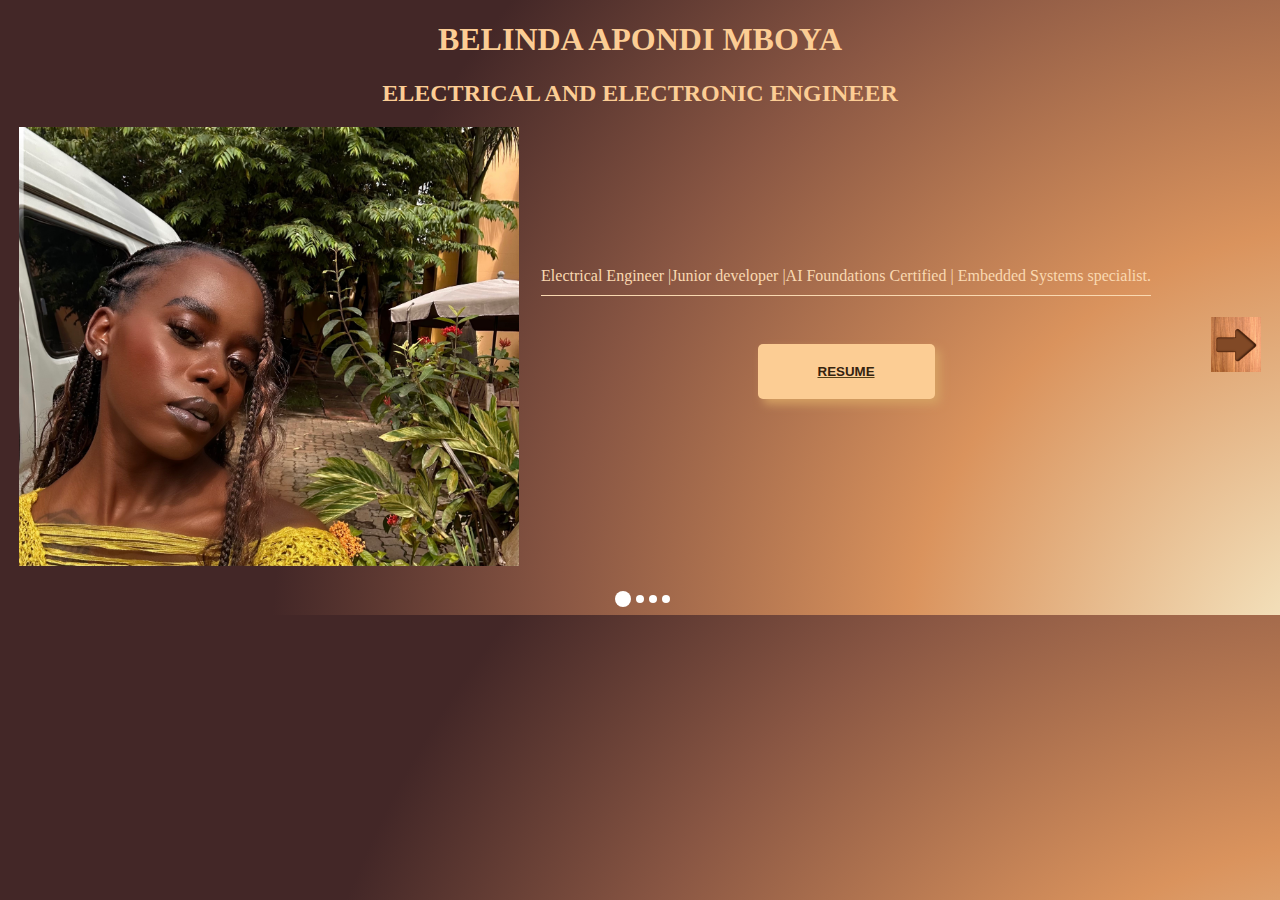
<file: index.html>
<!DOCTYPE html>
<html lang="en">
<head>
    <meta charset="UTF-8">
    <meta name="viewport" content="width=device-width, initial-scale=1.0">
    <link rel="stylesheet" href="index.css">
    <title>MY PORTFOLIO</title>
</head>
<body>
    <header>
        <h1>
            BELINDA APONDI MBOYA
        </h1>
        <h2>
            ELECTRICAL AND ELECTRONIC ENGINEER
        </h2>
    </header>
    
    <div class="aboutMe">
        <div>
            <img class="myName" src="images/IMG_7572 (2).jpg" alt="my profile picture">
        </div>
        <div class="details">
            <div>
                <p class="title">Electrical Engineer |Junior developer |AI Foundations Certified | Embedded Systems specialist.</p>
            
            <br>
            <a href="images/mycv.png" target= "_blank" style="text-decoration-color: #533e17">
            <button>
                RESUME
            </button></a>

            </div>
            <a href="pageTwo.html" class="me1">
                <img  class="next" src="images/wooden-up-arrow-button-wooden-icon-png.jpg" alt="arrow">
            </a>
            
        </div>

        
    </div>
    <footer>
       <a href="index.html">
            <div class="one" id="onenext"></div>
        </a> 
        <a href="pageTwo.html">
            <div class="one"></div>
        </a>
        <a href="pageThree.html">
            <div class="one"></div>
        </a>     
        <a href="pageFour.html">
            <div class="one"></div>
        </a> 
    </footer>
    <script src="index.js"></script>
</body>
</html>
</file>
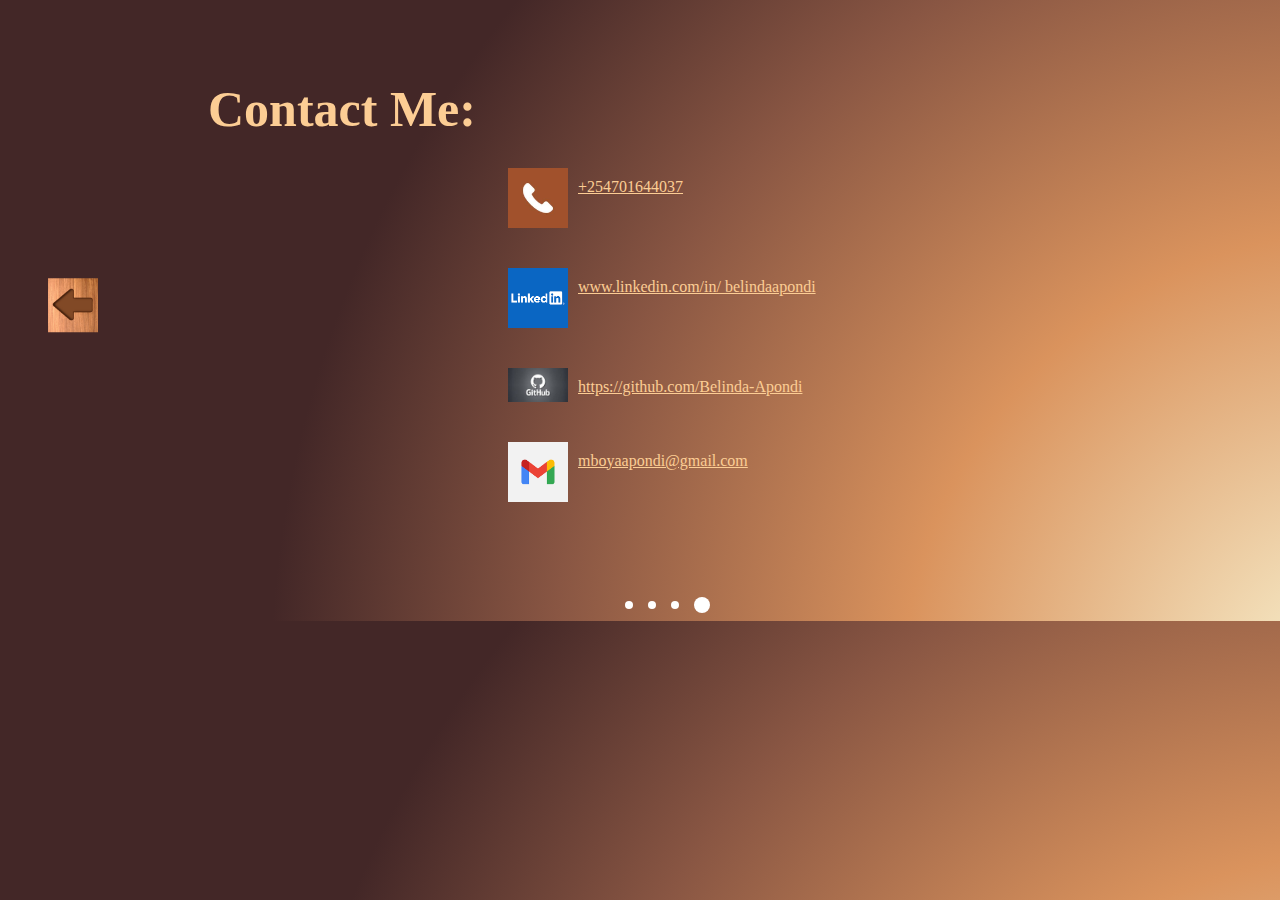
<file: pageFour.html>
<!DOCTYPE html>
<html lang="en">
<head>
    <meta charset="UTF-8">
    <meta name="viewport" content="width=device-width, initial-scale=1.0">
    <title>Document</title>
    <link rel="stylesheet" href="page4.css">
</head>
<body style="
    background: radial-gradient(1091px at 106.5% 111.5%, rgb(250, 246, 213) 0.1%, rgb(218, 147, 93) 42.2%, rgb(137, 86, 67) 74.3%, rgb(67, 39, 39) 100.2%);
    overflow-x: hidden;
    position: relative;
    transition: transform 0.3s ease;

">
     <h1 style="
    
        color: #fccd94;
        margin-left: 200px;
        margin-top: 80px;
        margin-bottom: 10px;
        font-size: 50px;
        font-family: Times New Roman;
    ">
        Contact Me:
    </h1>
     <div style="margin-top: 30px " class="main">
        <div class="me2">
            <a href="index.html" class="next_arrow2">
                 <img  class="nextone" src="images/wooden-up-arrow-button-wooden-icon-png.jpg" alt="arrow" style="
                    width: 50px;
                    transform: rotate(180deg)    
                ">
            </a>
        </div>
        <div> 
            <div style="display:flex">
                <div>
                    <img src="images/images (1).jpeg" alt="" width="60px">
                </div >
                <a href="tel=+254701644037" target="_blank">
                            +254701644037
                </a>
            </div>        
            <br> 
            <br>
            <div style="display:flex">
                <div>
                    <img src="images/download.png" alt="" width="60px">
                </div >
                <a href="https://www.linkedin.com/in/belindaapondi/" target="_blank">
                www.linkedin.com/in/ belindaapondi 
                </a>
            </div>
            <br>
            <br>
            <div style="display:flex">
                <div>
                    <img src="images/images.jpeg" alt="" width="60px">
                </div >
                <a href="https://github.com/Belinda-Apondi" target="_blank">
                            https://github.com/Belinda-Apondi 
                </a>
            </div>
            <br>
            <br>
            <div style="display:flex">
                <div>
                    <img src="images/hey.png" alt="" width="60px">
                </div >
                <a href="mailto:mboyaapondi@gmail.com" target="_blank">
                    mboyaapondi@gmail.com 
                </a>
            </div>
        </div>
    </div>  

    <footer>
        <a href="index.html">
            <div class="one"></div>
        </a> 
        <a href="pageTwo.html">
            <div class="one"></div>
        </a>
        <a href="pageThree.html">
            <div class="one"></div>
        </a>
        <a href="pageFour.html">
            <div class="one" id="onenext"></div>
        </a> 
    
    </footer>
    <script>
        let arrowOne = document.querySelector(".me2");
    arrowOne.addEventListener("click", function(e) {
    e.preventDefault();
    document.body.classList.add('slide-right');
    setTimeout(function() {
        window.location.href ="pageThree.html";
    }, 10);
});
    </script>
</body>
</html>
</file>
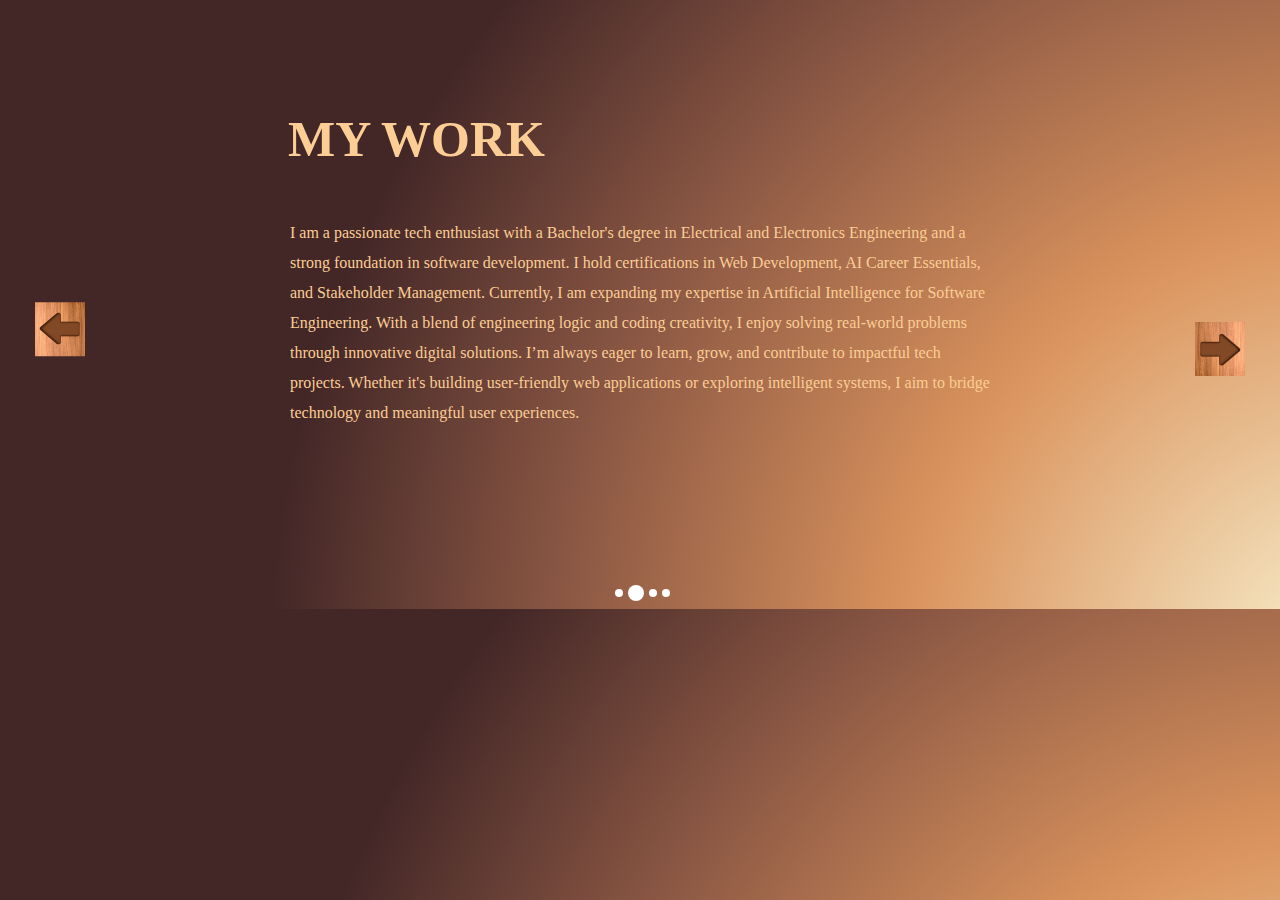
<file: pageThree.html>
<!DOCTYPE html>
<html lang="en">
<head>
    <meta charset="UTF-8">
    <meta name="viewport" content="width=device-width, initial-scale=1.0">
    <title>Document</title>
    <link rel="stylesheet" href="pageTwo.css">
</head>
<body>
    <h1>
        MY WORK
    </h1>
    <div class="me">
        <div class="me2">
            <a href="index.html" class="next_arrow2">
                <img  class="nextone" src="images/wooden-up-arrow-button-wooden-icon-png.jpg" alt="arrow">
            </a>
        </div>    
       
        <div class="myself">
            <p >
                I am a passionate tech enthusiast with a Bachelor's degree in Electrical and Electronics Engineering and a strong foundation in software development. I hold certifications in Web Development, AI Career Essentials, and Stakeholder Management. Currently, I am expanding my expertise in Artificial Intelligence for Software Engineering. With a blend of engineering logic and coding creativity, I enjoy solving real-world problems through innovative digital solutions. I’m always eager to learn, grow, and contribute to impactful tech projects. Whether it's building user-friendly web applications or exploring intelligent systems, I aim to bridge technology and meaningful user experiences.
            </p>
        </div>
        <div class="me1">
            <a href="pageThree.html" class="next_arrow">
                <img  class="next" src="images/wooden-up-arrow-button-wooden-icon-png.jpg" alt="arrow">
            </a>
        </div>
 
    </div>
    <footer>
        <a href="index.html">
            <div class="one"></div>
        </a> 
        <a href="pageTwo.html">
            <div class="one"  id="onenext"></div>
        </a>
        <a href="pageThree.html">
            <div class="one"></div>
        </a>
        <a href="pageFour.html">
            <div class="one"></div>
        </a>
    
    </footer>

    <script src="three.js"></script>
   
</body>
</html>
</file>
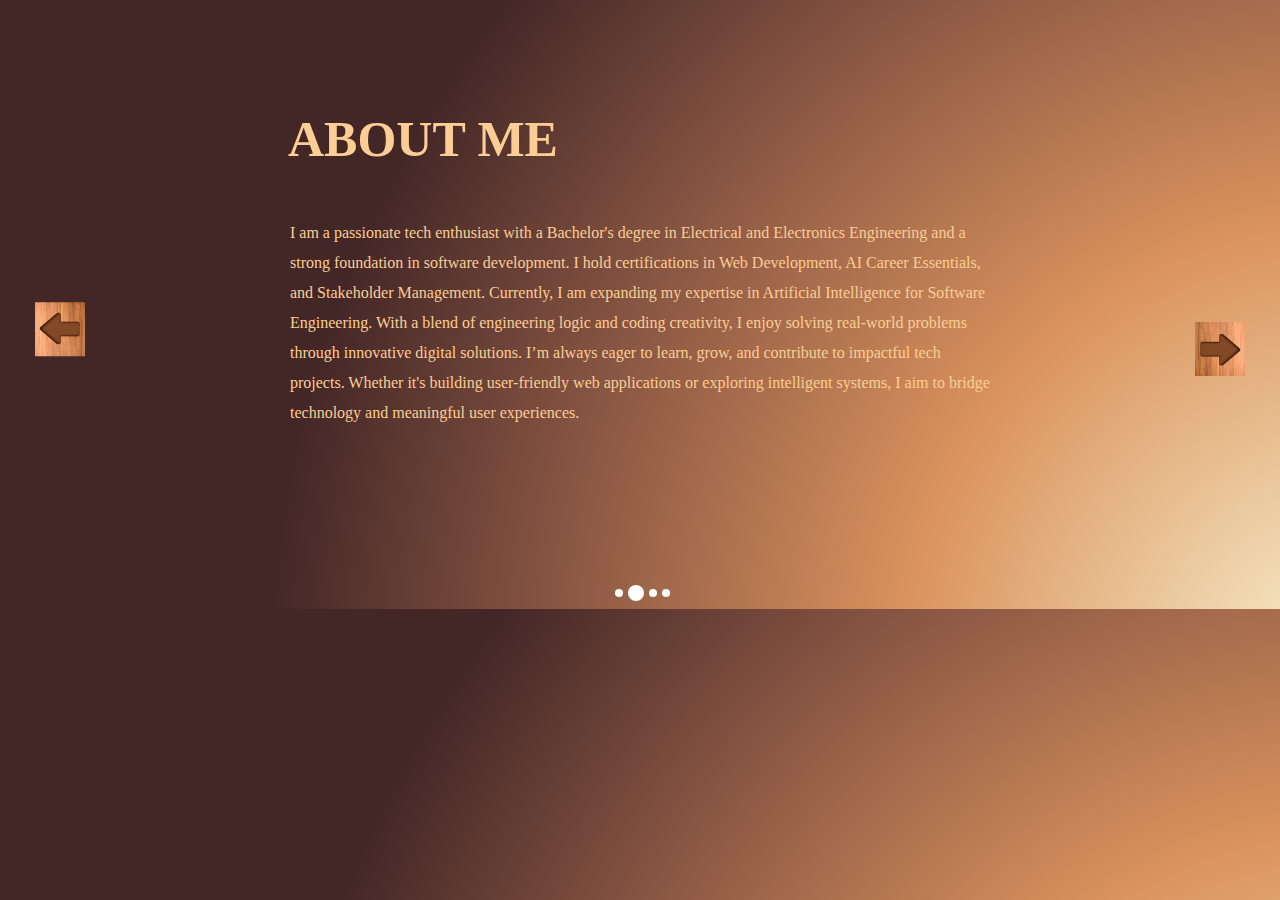
<file: pageTwo.html>
<!DOCTYPE html>
<html lang="en">
<head>
    <meta charset="UTF-8">
    <meta name="viewport" content="width=device-width, initial-scale=1.0">
    <title>Document</title>
    <link rel="stylesheet" href="pageTwo.css">
</head>
<body>
    <h1>
        ABOUT ME
    </h1>
    <div class="me">
        <div class="me2">
            <a href="index.html" class="next_arrow2">
                <img  class="nextone" src="images/wooden-up-arrow-button-wooden-icon-png.jpg" alt="arrow">
            </a>
        </div>    
       
        <div class="myself">
            <p >
                I am a passionate tech enthusiast with a Bachelor's degree in Electrical and Electronics Engineering and a strong foundation in software development. I hold certifications in Web Development, AI Career Essentials, and Stakeholder Management. Currently, I am expanding my expertise in Artificial Intelligence for Software Engineering. With a blend of engineering logic and coding creativity, I enjoy solving real-world problems through innovative digital solutions. I’m always eager to learn, grow, and contribute to impactful tech projects. Whether it's building user-friendly web applications or exploring intelligent systems, I aim to bridge technology and meaningful user experiences.
            </p>
        </div>
        <div class="me1">
            <a href="pageThree.html" class="next_arrow">
                <img  class="next" src="images/wooden-up-arrow-button-wooden-icon-png.jpg" alt="arrow">
            </a>
        </div>
 
    </div>
    <footer>
        <a href="index.html">
            <div class="one"></div>
        </a> 
        <a href="pageTwo.html">
            <div class="one"  id="onenext"></div>
        </a>
        <a href="pageThree.html">
            <div class="one"></div>
        </a>
        <a href="pageFour.html">
            <div class="one"></div>
        </a>
    
    </footer>

    <script src="pageTwo.js"></script>
   
</body>
</html>
</file>
<file: index.css>
body {
    background: radial-gradient(1091px at 106.5% 111.5%, rgb(250, 246, 213) 0.1%, rgb(218, 147, 93) 42.2%, rgb(137, 86, 67) 74.3%, rgb(67, 39, 39) 100.2%);
    overflow-x: hidden;
    position: relative;
    transition: transform 0.5s ease;

}
.slide-left {
    transform: translateX(-100%);
}
.myName{
    width: 500px;
    
}
.aboutMe {
    display: flex;
    align-items: center;
    justify-content: space-around;
}
button{
    display: block ;
    margin: 30px auto;
    padding: 20px 60px;
    background-color: #fccd94;
    border-style: none;
    color: #35230e;
    font-weight: bold;
    border-radius: 5px;
    box-shadow: 5px 5px 10px rgb(214, 161, 99);
    
}
 footer {
    padding-top: 20px;
    margin-left: 48%;
    font-size: 18px; 
    display: flex;
      
}
 
header {
    text-align: center;
    color: #fccd94;
}
.title {
    color: #fad9b1;
    font-size: 16px;
    margin: 0px;
    border-bottom: 1px solid #fad9b1;
    padding-bottom: 10px;
}
.one {
    background-color: white;
    width: 8px;
    height: 8px;
    border-radius: 50%;
    margin-right: 5px;
    margin-top: 5px;
}
.next {
    width: 50px;
    
}
.details {
    display: flex;
    justify-content: space-between;
}
.me1 {
    margin-left: 60px;
    margin-top: 50px;
}
#onenext {
    width: 16px;
    height: 16px;
    margin-top: 1px;
}
</file>
<file: page4.css>
.main {
    display: grid;
    grid-template-columns: 100px 1fr;
    gap: 400px;
}
.slide-right {
    transform: translateX(100%);
}
#onenext {
    width: 16px;
    height: 16px;
    margin-top:1px ;   
}
footer {
    padding-top: 30px;
    margin-top: 50px;
    margin-left: 48%;
    font-size: 18px; 
    display: flex;
      
}
.one {
    background-color: white;
    width: 8px;
    height: 8px;
    border-radius: 50%;
    margin-right: 5px;
    margin-top: 5px;
}

.me2 {
    margin-left: 30px;
    margin-top: 110px;
}
a {
    text-decoration-color: #fccd94;
    color: #fccd94;
    margin-top: 10px;
    margin-left: 10px;
}
</file>
<file: pageTwo.css>
body {
    background: radial-gradient(1091px at 106.5% 111.5%, rgb(250, 246, 213) 0.1%, rgb(218, 147, 93) 42.2%, rgb(137, 86, 67) 74.3%, rgb(67, 39, 39) 100.2%);
    overflow-x: hidden;
    position: relative;
    transition: transform 0.5s ease;

}
.slide-right {
    transform: translateX(100%);
}
.slide-left {
    transform: translateX(-100%);
}
.me {
    display: flex;
    justify-content: space-around;
    
}
.myself {
    
    line-height: 30px;
    color: #fccd94;
    padding: 0px 150px;
    
}
.nextone {
    width: 50px;
    transform: rotate(180deg) 
    
}
.next {
    width: 50px;
    
}
.next_arrow {
    margin-top: 150px;
}
.me1{
    margin-top: 120px;  
}
.me2{
    margin-top: 100px;  
}
p {
    width: 700px;
    font-size: 16px;
}
h1{
    
    color: #fccd94;
    padding: 30px 0px 0px 80px;
    margin-left: 200px;
    margin-top: 80px;
    font-size: 50px;
    font-family: Times New Roman;
}
#onenext {
    width: 16px;
    height: 16px;
    margin-top:1px ;   
}
footer {
    padding-top: 60px;
    margin-top: 80px;
    margin-left: 48%;
    font-size: 18px; 
    display: flex;
      
}
.one {
    background-color: white;
    width: 8px;
    height: 8px;
    border-radius: 50%;
    margin-right: 5px;
    margin-top: 5px;
}
</file>
